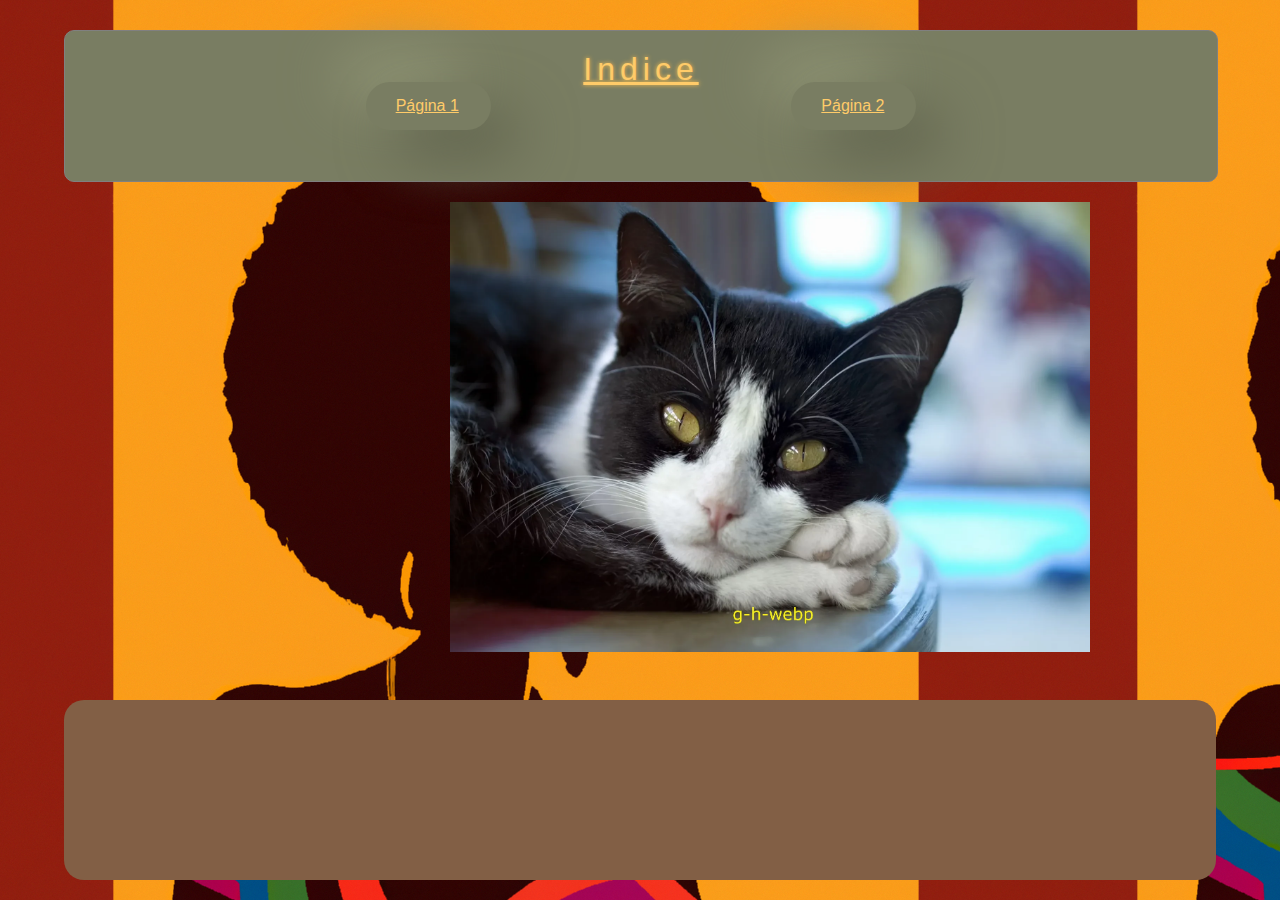
<file: Index.html>
<!DOCTYPE html>
<html lang="es">

<head>
    <meta charset="UTF-8">
    <meta http-equiv="X-UA-Compatible" content="IE=edge">
    <meta name="viewport" content="width=device-width, initial-scale=1.0">
    <title>Page 1</title>
    <link rel="stylesheet" href="stylesheet.css">

    <style>
        body {
            background-image: url("https://josegomezvillasclaras.github.io/Trabajo-T1-LM/Mujer-background.png");
        }
    </style>
</head>

<body>
    <div class="Main">
        <div class="cabecera">
            <div class="contenedorTextoCabecera">
                <p1 class="text1">Indice </p1>
            </div>
            <a href="https://josegomezvillasclaras.github.io/Trabajo-T1-LM/Index.html" class="pasador">Página 1</a>
            <a href="https://josegomezvillasclaras.github.io/Trabajo-T1-LM/Pagina2.html" class="pasador">Página 2</a>
        </div>
        <div class="contenedorMedio">
            <div class="contendorTextoLateral">


            </div>
            <div class="imgs1" >
                <div class="imgagen1">
                    <picture id="portaFoto">

                       

                        <source media="(orientation: landscape) and (min-width: 1201px)" srcset="./gato-grande-h.heic"
                            type="image/heic">
                        <source media="(orientation: landscape) and (min-width: 1201px)" srcset="./gato-grande-h.webp"
                            type="image/webp">
                        <source media="(orientation: landscape) and (min-width: 1201px)" srcset="./gato-grande-h.jpg"
                            type="image/jpeg">
                        <source media="(orientation: portrait) and (min-width:601px)" srcset="./gato-grande-v.heic"
                            type="image/heic">
                        <source media="(orientation: portrait) and (min-width:601px)" srcset="./gato-grande-v.webp"
                            type="image/webp">
                        <source media="(orientation: portrait) and (min-width:601px)" srcset="./gato-grande-v.jpg"
                            type="image/jpg">

                        
                        <source media="(orientation: landscape) and (min-width: 901px)" srcset="./gato-mediana-h.heic"
                            type="image/heic">
                        <source media="(orientation: landscape) and (min-width: 901px)" srcset="./gato-mediana-h.webp"
                            type="image/webp">
                        <source media="(orientation: landscape) and (min-width: 901px)" srcset="./gato-mediana-h.jpg"
                            type="image/jpeg">
                        <source media="(orientation: portrait) and (min-width:401px)" srcset="./gato-mediana-v.heic"
                            type="image/heic">
                        <source media="(orientation: portrait) and (min-width:401px)" srcset="./gato-mediana-v.webp"
                            type="image/webp">
                        <source media="(orientation: portrait) and (min-width:401px)" srcset="./gato-mediana-v.jpg"
                            type="image/jpg">

                       

                        <source media="(orientation: landscape) and (max-width: 900px)" srcset="./gato-peque-h.heic"
                            type="image/heic">
                        <source media="(orientation: landscape) and (max-width: 900px)" srcset="./gato-peque-h.webp"
                            type="image/webp">
                        <source media="(orientation: landscape) and (max-width: 900px)" srcset="./gato-peque-h.jpg"
                            type="image/jpeg">
                        <source media="(orientation: portrait) and (max-width: 400px)" srcset="./gato-peque-v.heic"
                            type="image/heic">
                        <source media="(orientation: portrait) and (max-width: 400px)" srcset="./gato-peque-v.webp"
                            type="image/webp">
                        <source media="(orientation: portrait) and (max-width: 400px)" srcset="./gato-peque-v.jpg"
                            type="image/jpg">

                        <img id="laFoto" alt="Foto de un Gato" title="Un paisaje conocido" src="./gato.jpg" />
                    </picture>

                </div>
            </div>
        </div>
        <div class="contendorBajo">
            <div class="piePag">
                <article>
                    <p class="text2"></p>
                </article>
            </div>
        </div>
    </div>
</body>

</html>
</file>
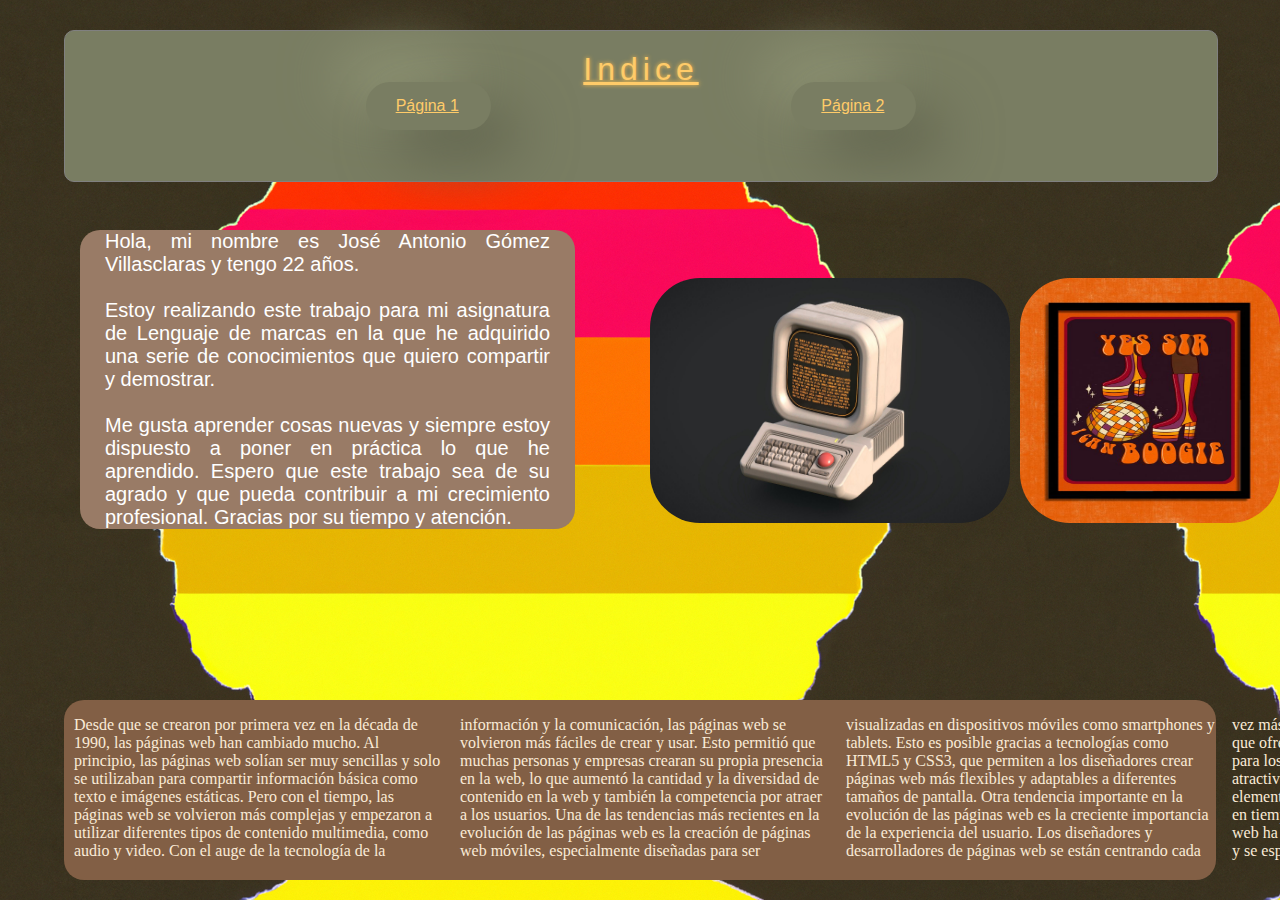
<file: Pagina2.html>
<!DOCTYPE html>
<html lang="en">

<head>
    <meta charset="UTF-8">
    <meta http-equiv="X-UA-Compatible" content="IE=edge">
    <meta name="viewport" content="width=device-width, initial-scale=1.0">
    <title>Page 2</title>
    <link rel="stylesheet" href="stylesheet.css">

    <style>
        img:hover:active {
            -webkit-filter: blur(5px);

            filter: blur(5px);
        }

        img:hover {
            -webkit-filter: grayscale(100%);
            filter: grayscale(100%);
        }


        body {
            background-image: url("https://josegomezvillasclaras.github.io/Trabajo-T1-LM/Hombre-background.png");
            
            
           
        }
    </style>
</head>

<body>
    <div class="Main">
        <div class="cabecera">
            <div class="contenedorTextoCabecera">
                <p1 class="text1">Indice </p1>
            </div>
            <a href="https://josegomezvillasclaras.github.io/Trabajo-T1-LM/Index.html" class="pasador">Página 1</a>
            <a href="https://josegomezvillasclaras.github.io/Trabajo-T1-LM/Pagina2.html" class="pasador">Página 2</a>
        </div>
        <div class="contenedorMedio">
            <div class="contendorTextoLateral">
                <div style="width: 50vh; left: 20px; position: relative;">

                    <h1 class="text2">Hola, mi nombre es José Antonio Gómez Villasclaras y tengo 22 años. <br><br>Estoy
                        realizando este trabajo para mi asignatura de Lenguaje de marcas en la que he adquirido una
                        serie de conocimientos que quiero compartir y demostrar.<br><br>Me gusta aprender cosas nuevas y
                        siempre estoy dispuesto a poner en práctica lo que he aprendido. Espero que este trabajo sea de
                        su agrado y que pueda contribuir a mi crecimiento profesional. Gracias por su tiempo y atención.
                    </h1>
                </div>


            </div>
            <div class="imgs">
                <div class="imgagen1">
                    <img id="img1"
                        src="https://josegomezvillasclaras.github.io/Trabajo-T1-LM/\vintage-computer_1920x1080.jpeg"
                        alt="Ordenador Vintage" width="360" height="245" border-radius="20">
                </div>
                <div class="imgagen2">
                    <img id="img1" src="https://josegomezvillasclaras.github.io/Trabajo-T1-LM/\retro element.jpg"
                        alt="Ordenador Vintage" width="260" height="245" border-radius="20" bottom="10px" ;>
                </div>
            </div>


        </div>
        <div class="contendorBajo">
            <div class="piePag">
                <p style="font-size: medium; color: antiquewhite ;">Desde que se crearon por primera vez en la década de 1990, las páginas web han cambiado mucho. Al principio, las páginas web solían ser muy sencillas y solo se utilizaban para compartir información básica como texto e imágenes estáticas. Pero con el tiempo, las páginas web se volvieron más complejas y empezaron a utilizar diferentes tipos de contenido multimedia, como audio y video.

                    Con el auge de la tecnología de la información y la comunicación, las páginas web se volvieron más fáciles de crear y usar. Esto permitió que muchas personas y empresas crearan su propia presencia en la web, lo que aumentó la cantidad y la diversidad de contenido en la web y también la competencia por atraer a los usuarios.
                    
                    Una de las tendencias más recientes en la evolución de las páginas web es la creación de páginas web móviles, especialmente diseñadas para ser visualizadas en dispositivos móviles como smartphones y tablets. Esto es posible gracias a tecnologías como HTML5 y CSS3, que permiten a los diseñadores crear páginas web más flexibles y adaptables a diferentes tamaños de pantalla.
                    
                    Otra tendencia importante en la evolución de las páginas web es la creciente importancia de la experiencia del usuario. Los diseñadores y desarrolladores de páginas web se están centrando cada vez más en crear páginas web fáciles de usar y navegar, y que ofrezcan una experiencia agradable y satisfactoria para los usuarios. Esto incluye el uso de diseños atractivos y de fácil acceso, así como la incorporación de elementos interactivos y herramientas de comunicación en tiempo real.
                    
                    En resumen, la evolución de las páginas web ha sido un proceso continuo y en constante cambio, y se espera que siga evolucionando y mejorando en el futuro. Las páginas web han pasado de ser simples y estáticas a ser complejas y dinámicas, y han adquirido un papel cada vez más importante en la vida diaria de las personas y las empresas.</p>
            </div>
        </div>
    </div>
</body>

</html>
</file>
<file: stylesheet.css>
.Main {

    margin: 0px;
    padding: 0px;
    height: 100%;
    width: 100%;
    position: absolute;

}

.cabecera {
    background-color: #797d62;
    height: 150px;
    width: 90%;
    border: 1px solid gray;
    display: flex;
    flex-direction: row;
    justify-content: space-evenly;
    position: relative;
    border-radius: 10px;
    left: 5%;
    top: 30px;



}


.piePag {
    background-color: #825F45;
    height: 180px;
    width: 90%;
    left: 5%;
    top: 700px;
    display: flex;
    align-self: center;
    position: absolute;
    border-radius: 20px;
}
article{
    display: flex;
    flex-direction: row;
    align-items: center;
}


body {

    margin: 0px;
    padding: 0px;
}

.contenedorTextoCabecera {
    display: flex;
    font-size: medium;
    height: min-content;
    top: 20px;
    position: absolute;
    top: 2;

}

.text1 {

    font-family: Arial, Helvetica, sans-serif;
    font-weight: 200;
    color: #ffcb69;
    font-size: xx-large;
    text-decoration: underline;
    letter-spacing: 5px;
    text-shadow: 0 0 4px #fdbf4a;

}

.text2 {
    font-family: Arial, Helvetica, sans-serif;
    font-weight: 200;
    color: white;
    font-size: 20px;
    ;
    
    padding-left: 5px;

}
p{
    column-count: 3;
    padding-left: 10px;
    padding-top: 0px;
}
.pasador {

    display: block;
    align-self: center;
    background-color: #ffcb69;
    width: 65px;
    font-family: Arial, Helvetica, sans-serif;
    font-weight: 200;
    color: #ffcb69;

    padding: 15px 30px;
    

    border-radius: 84px;
    background: #797d62;
    box-shadow: 28px 28px 56px #61644e,
        -28px -28px 56px #919676;


}

a:hover {
    background-color: transparent;
    border: 2px solid #ffcb69;
    color: rgba(233, 243, 205, 0.925);

}

.contendorTextoLateral {
    display: block;
    background-color: #997b66;
    width: 55vh;
    height: auto;
    top: 15px;
    left: 80px;
    align-self: flex-end;

    position: relative;
    border-radius: 20px;
    text-align: justify;

}

.imgs {

    left: 650px;
    position: relative;
    display: flex;
    top: -250px;
    flex-direction: row;
    gap: 10px;

}
.imgs1 {

    
    position: relative;
    display: flex;
    left: 50vh;
    flex-direction: row;
    gap: 10px;

}

.imagen1 {
    width: 400px;
    height: 400px;
    display: flex;
    position: relative;
    left: 20%;
}

.imagen2 {
    width: 400px;
    height: 400px;
    display: flex;
    position: relative;





}

#img1 {
    border-radius: 50px;

}

.contenedorMedio {
    position: relative;
    width: 90%;
    height: 400px;
    display: block;
    top: 50px;

    align-self: center;
}

.contenedorBajo {
    position: relative;
    width: 1080px;
}



#portaFoto {
    width: 50vw;
    height: 50vh;
    background-color: lightpink;
    display: block;
}

#laFoto {
    width: 100%;
    height: 100%;
    object-fit: cover;
}



@media screen and (orientation:landscape) {
    #portaFoto {
        max-width: 1920px;
        max-height: 1280px;
    }
}

@media screen and (orientation:portrait) {
    #portaFoto {
        max-width: 800px;
        max-height: 1200px;
    }
}
</file>
